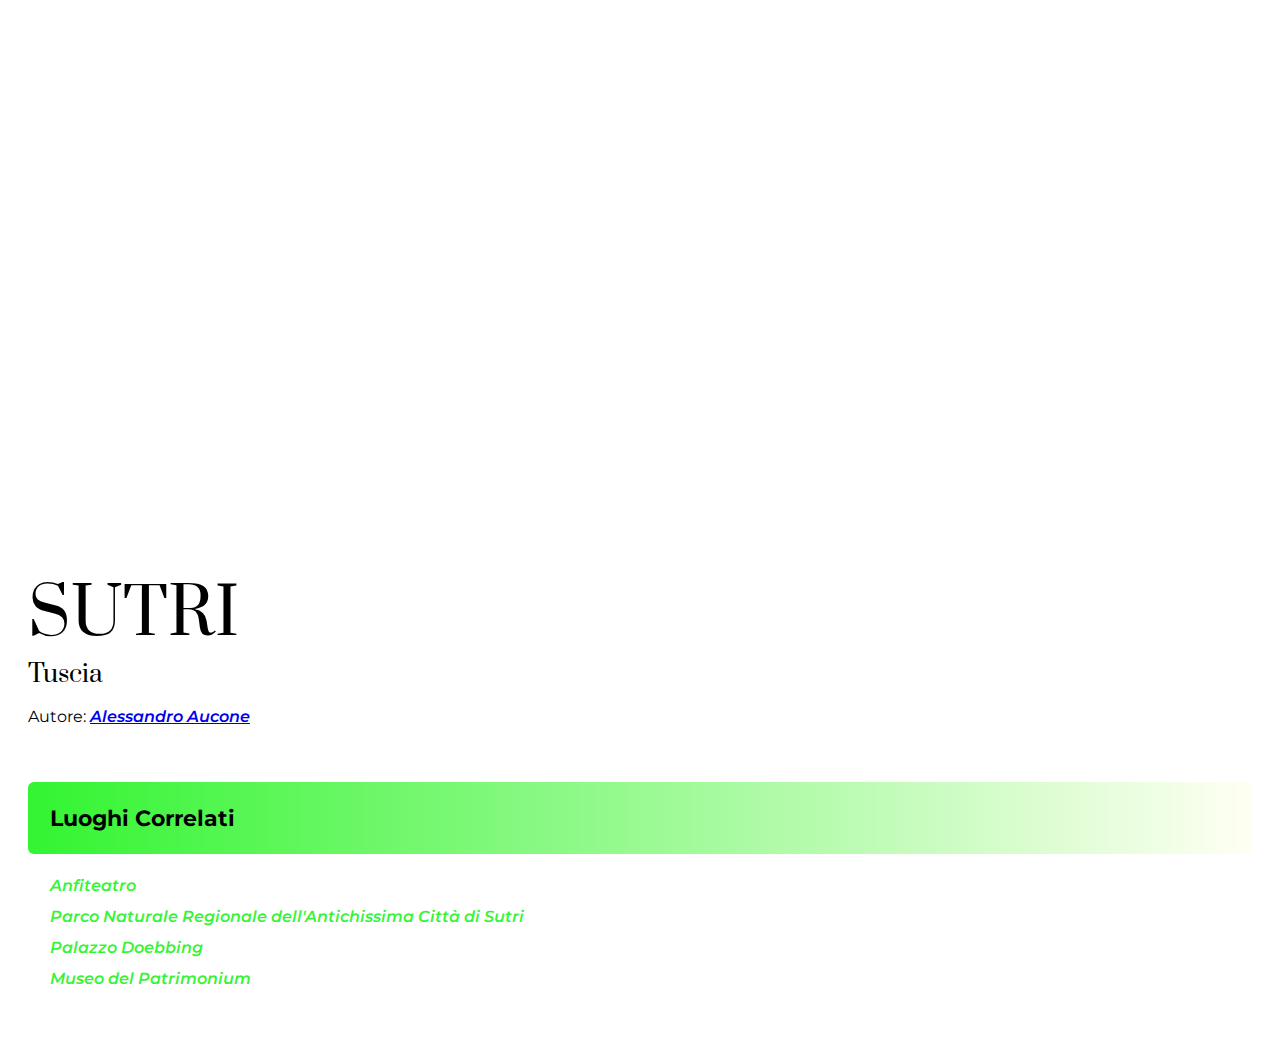
<file: Challenge D-3/Index.html>
<!DOCTYPE html>
<html lang="en">
<head>
    <meta charset="UTF-8">
    <meta name="viewport" content="width=device-width, initial-scale=1.0">
    <title>Sutri</title>
    <style>
    @import url('https://fonts.googleapis.com/css2?family=Montserrat:ital,wght@1,400;1,600&display=swap');
    @import url('https://fonts.googleapis.com/css2?family=Prata&display=swap');
    .main-section{padding: 20px;}
    .image-container{
        height: 500px; 
        background-image: url(https://siviaggia.it/wp-content/uploads/sites/2/2021/08/Sutri.jpg);
        margin: 0;
        background-repeat: no-repeat;
    } 
        h1{
            font-size: 64px;
            font-family: 'Prata', serif;
            font-weight: 400;   
               
        }
        h3{
            font-family: 'Prata', serif;
            font-size: 24px;
            font-weight: 400;
            margin-top: 0;
            
        }
        h1, h3{margin-bottom: 0;
        }
        body{
            font-family: 'Montserrat', sans-serif;
        }
        a{
            font-weight: 600;
            font-style: oblique;
        }
        h6{
            padding: 22px;
            margin-bottom: 0px;
            margin-top: 56px;
            color: rgb(0, 0, 0);
            border-radius: 6px;
            background: linear-gradient(90deg, #06f204d1, #fffff3);
            font-size: 1.4em;
        }
        ul{
            list-style-type:none;
            padding: 0px;
        }
        li{
            padding-top: 6px;
            padding-bottom: 6px;
            padding-left: 22px;
            border-bottom: 1px;
            border-color: #dfdfdf;
        }
        .list{
            text-decoration: none;
            color: #06f204d1;
        }
        footer{
            background-color: black;
            padding: 16px;
            text-align: center;
        }
        #footer-link{
            color: white;
            padding: 16px;
            text-decoration: none;
        }
     </style>
</head>
<body>
    <div class="main-section">
        <div class="image-container"></div>
   
            <h1>SUTRI</h1>
            <h3>Tuscia</h3>
            <p>Autore: <a href="https://www.facebook.com/alessandro.aucone.3/?locale=it_IT">Alessandro Aucone
               </a></p>
            <h6>Luoghi Correlati</h6>
            
            <ul>
                <li><a href="./Anfiteatro.html"class="list">Anfiteatro</a> </li>
                <li><a href="./Parco-Naturale.html"class="list">Parco Naturale Regionale dell'Antichissima Città di Sutri</a></li>
                <li><a href="./Palazzo-Doebbing.html"class="list">Palazzo Doebbing</a></li>
                <li><a href="./Museo-del-Patrimonium.html"class="list">Museo del Patrimonium</a></li>
            
            </ul>
        
    
    </div>
    
 
   
</body>
</html>
</file>
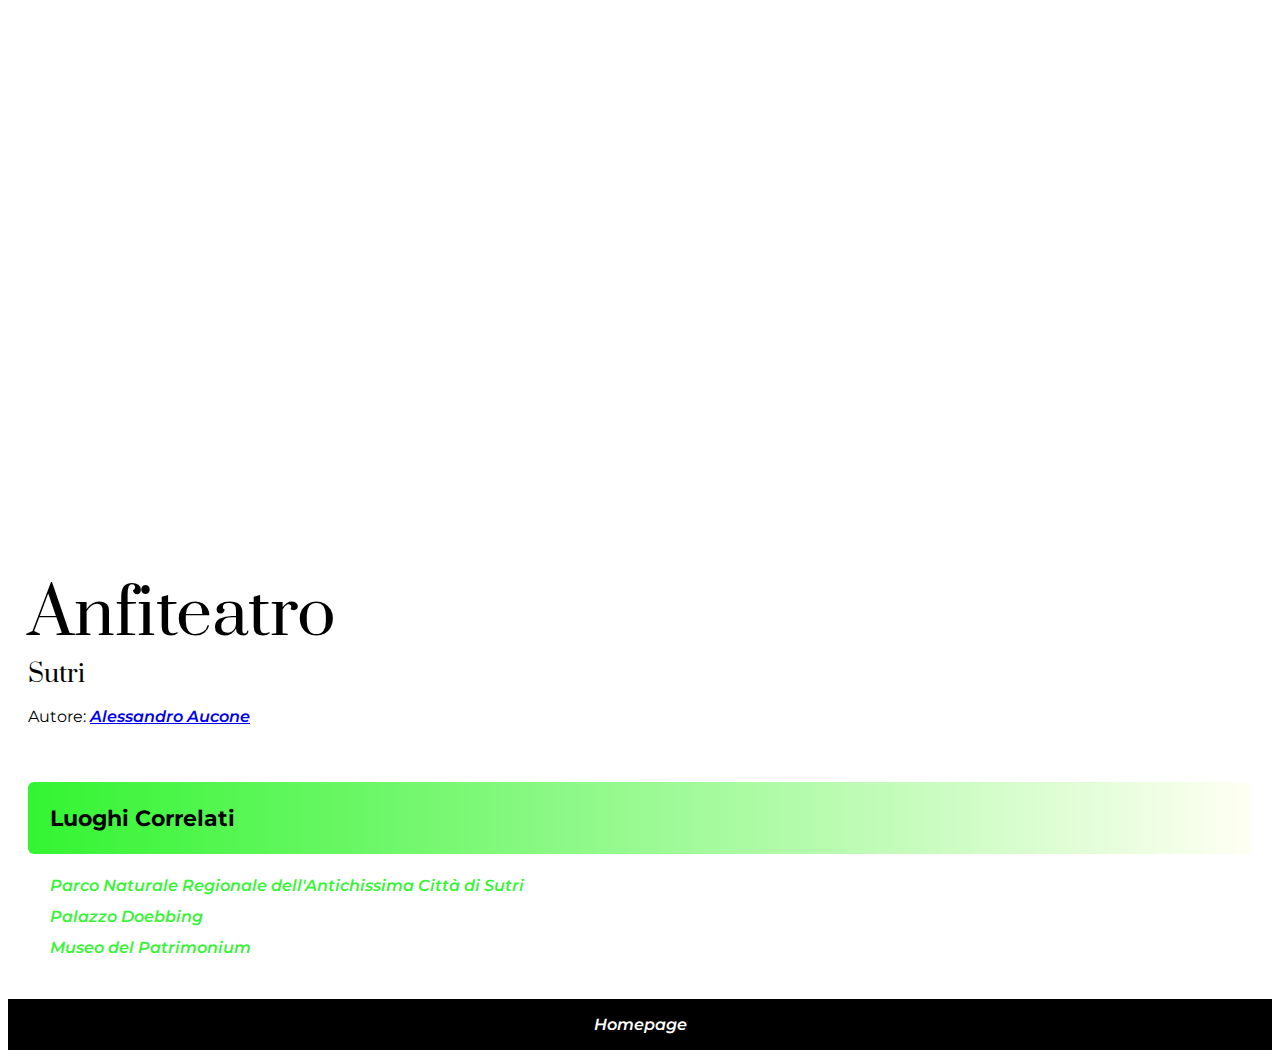
<file: Challenge D-3/Anfiteatro.html>
<!DOCTYPE html>
<html lang="en">
<head>
    <meta charset="UTF-8">
    <meta name="viewport" content="width=device-width, initial-scale=1.0">
    <title>Sutri</title>
    <style>
    @import url('https://fonts.googleapis.com/css2?family=Montserrat:ital,wght@1,400;1,600&display=swap');
    @import url('https://fonts.googleapis.com/css2?family=Prata&display=swap');
    .main-section{padding: 20px;}
    .image-container{
        height: 500px; 
        background-image: url(https://www.canino.info/inserti/tuscia/luoghi/piazze/sutri/images/image-1.jpg);
        margin: 0;
        background-repeat: no-repeat;
    } 
        h1{
          font-size: 64px;
            font-family: 'Prata', serif;
            font-weight: 400;   
               
        }
        h3{
            font-family: 'Prata', serif;
            font-size: 24px;
            font-weight: 400;
            margin-top: 0;
            
        }
        h1, h3{
            margin-bottom: 0;
        }
        body{
            font-family: 'Montserrat', sans-serif;
        }
        a{
            font-weight: 600;
            font-style: oblique;
        }
        h6{
            padding: 22px;
            margin-bottom: 0px;
            margin-top: 56px;
            color: rgb(0, 0, 0);
            border-radius: 6px;
            background: linear-gradient(90deg, #06f204d1, #fffff3);
            font-size: 1.4em;
        }
        ul{
            list-style-type:none;
            padding: 0px;
        }
        li{
            padding-top: 6px;
            padding-bottom: 6px;
            padding-left: 22px;
            border-bottom: 1px;
            border-color: #dfdfdf;
        }
        .list{
            text-decoration: none;
            color: #06f204d1;
        }
        footer{
            background-color: black;
            padding: 16px;
            text-align: center;
        }
        #footer-link{
            color: white;
            padding: 16px;
            text-decoration: none;
        }
     </style>
</head>
<body>
    <div class="main-section">
        <div class="image-container"></div>
   
            <h1>Anfiteatro</h1>
            <h3>Sutri</h3>
            <p>Autore: <a href="https://www.facebook.com/alessandro.aucone.3/?locale=it_IT">Alessandro Aucone
               </a></p>
            <h6>Luoghi Correlati</h6>
            
            <ul>
        
                <li><a href="./Parco-Naturale.html"class="list">Parco Naturale Regionale dell'Antichissima Città di Sutri</a></li>
                <li><a href="./Palazzo-Doebbing.html"class="list">Palazzo Doebbing</a></li>
                <li><a href="./Museo-del-Patrimonium.html"class="list">Museo del Patrimonium</a></li>
            
            </ul>
        
    
    </div>
    <footer>
        <a id="footer-link" href="./index.html">Homepage</a>
    </footer>
        
    
</body>
</html>
</file>
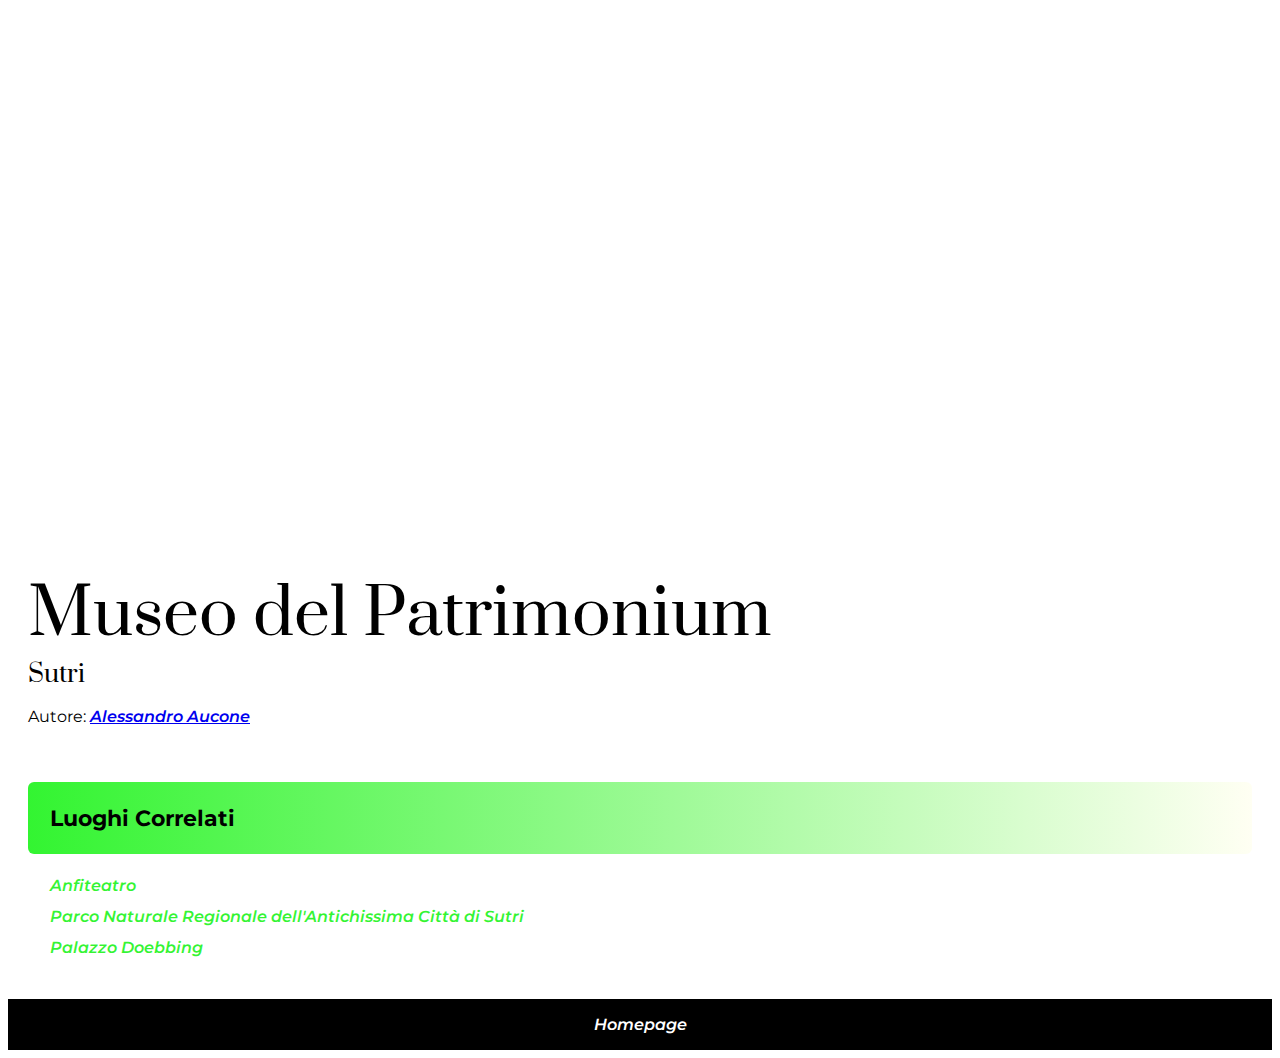
<file: Challenge D-3/Museo-del-Patrimonium.html>
<!DOCTYPE html>
<html lang="en">
<head>
    <meta charset="UTF-8">
    <meta name="viewport" content="width=device-width, initial-scale=1.0">
    <title>Sutri</title>
    <style>
    @import url('https://fonts.googleapis.com/css2?family=Montserrat:ital,wght@1,400;1,600&display=swap');
    @import url('https://fonts.googleapis.com/css2?family=Prata&display=swap');
    .main-section{padding: 20px;}
    .image-container{
        height: 500px; 
        background-image: url(https://www.eventidellatuscia.it/wp-content/uploads/2020/12/3-3.jpg);
        margin: 0;
        background-repeat: no-repeat;
    } 
        h1{
          font-size: 64px;
            font-family: 'Prata', serif;
            font-weight: 400;   
               
        }
        h3{
            font-family: 'Prata', serif;
            font-size: 24px;
            font-weight: 400;
            margin-top: 0;
            
        }
        h1, h3{
            margin-bottom: 0;
        }
        body{
            font-family: 'Montserrat', sans-serif;
        }
        a{
            font-weight: 600;
            font-style: oblique;
        }
        h6{
            padding: 22px;
            margin-bottom: 0px;
            margin-top: 56px;
            color: rgb(0, 0, 0);
            border-radius: 6px;
            background: linear-gradient(90deg, #06f204d1, #fffff3);
            font-size: 1.4em;
        }
        ul{
            list-style-type:none;
            padding: 0px;
        }
        li{
            padding-top: 6px;
            padding-bottom: 6px;
            padding-left: 22px;
            border-bottom: 1px;
            border-color: #dfdfdf;
        }
        .list{
            text-decoration: none;
            color: #06f204d1;
        }
        footer{
            background-color: black;
            padding: 16px;
            text-align: center;
        }
        #footer-link{
            color: white;
            padding: 16px;
            text-decoration: none;
        }
     </style>
</head>
<body>
    <div class="main-section">
        <div class="image-container"></div>
   
            <h1>Museo del Patrimonium</h1>
            <h3>Sutri</h3>
            <p>Autore: <a href="https://www.facebook.com/alessandro.aucone.3/?locale=it_IT">Alessandro Aucone
               </a></p>
            <h6>Luoghi Correlati</h6>
            
            <ul>
                <li><a href="./Anfiteatro.html"class="list">Anfiteatro</a> </li>
                <li><a href="./Parco-Naturale.html"class="list">Parco Naturale Regionale dell'Antichissima Città di Sutri</a></li>
                <li><a href="./Palazzo-Doebbing.html"class="list">Palazzo Doebbing</a></li>
            
            
            </ul>
        
    
    </div>
    <footer>
        <a id="footer-link" href="./index.html">Homepage</a>
    </footer>
    
 
   
</body>
</html>
</file>
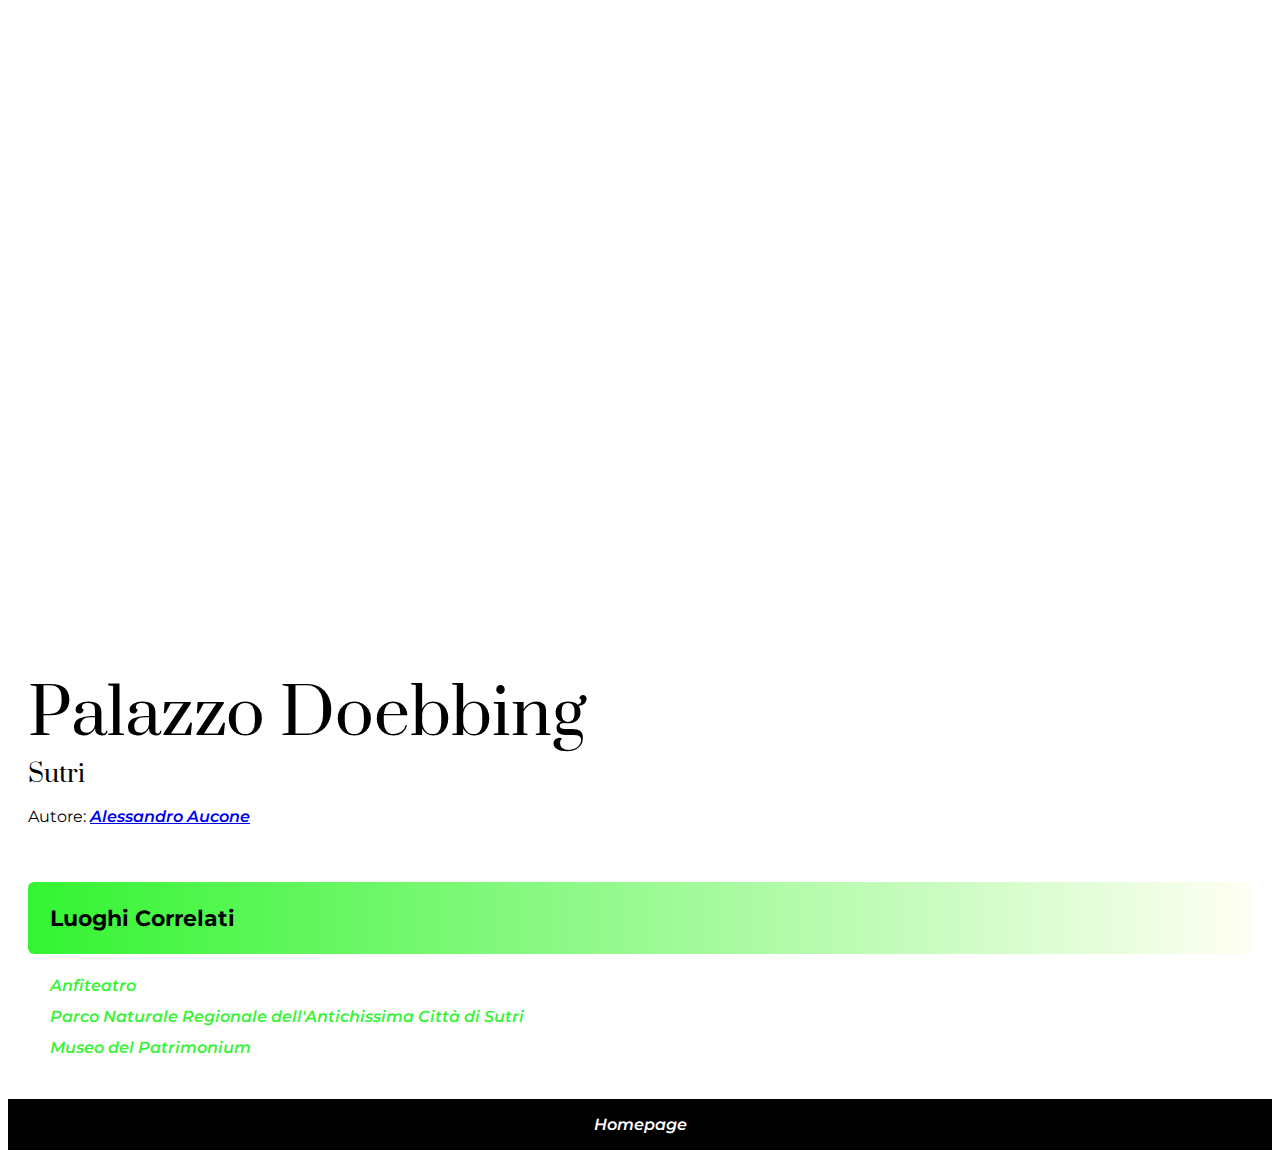
<file: Challenge D-3/Palazzo-Doebbing.html>
<!DOCTYPE html>
<html lang="en">
<head>
    <meta charset="UTF-8">
    <meta name="viewport" content="width=device-width, initial-scale=1.0">
    <title>Sutri</title>
    <style>
    @import url('https://fonts.googleapis.com/css2?family=Montserrat:ital,wght@1,400;1,600&display=swap');
    @import url('https://fonts.googleapis.com/css2?family=Prata&display=swap');
    .main-section{padding: 20px;}
    .image-container{
        height: 600px; 
        background-image: url(https://upload.wikimedia.org/wikipedia/commons/0/03/Facciata_museo_di_palazzo_doebbing.jpg);
        margin: 0;
        background-repeat: no-repeat;
    } 
        h1{
          font-size: 64px;
            font-family: 'Prata', serif;
            font-weight: 400;   
               
        }
        h3{
            font-family: 'Prata', serif;
            font-size: 24px;
            font-weight: 400;
            margin-top: 0;
            
        }
        h1, h3{
            margin-bottom: 0;
        }
        body{
            font-family: 'Montserrat', sans-serif;
        }
        a{
            font-weight: 600;
            font-style: oblique;
        }
        h6{
            padding: 22px;
            margin-bottom: 0px;
            margin-top: 56px;
            color: rgb(0, 0, 0);
            border-radius: 6px;
            background: linear-gradient(90deg, #06f204d1, #fffff3);
            font-size: 1.4em;
        }
        ul{
            list-style-type:none;
            padding: 0px;
        }
        li{
            padding-top: 6px;
            padding-bottom: 6px;
            padding-left: 22px;
            border-bottom: 1px;
            border-color: #dfdfdf;
        }
        .list{
            text-decoration: none;
            color: #06f204d1;
        }
        footer{
            background-color: black;
            padding: 16px;
            text-align: center;
        }
        #footer-link{
            color: white;
            padding: 16px;
            text-decoration: none;
        }
     </style>
</head>
<body>
    <div class="main-section">
        <div class="image-container"></div>
   
            <h1>Palazzo Doebbing</h1>
            <h3>Sutri</h3>
            <p>Autore: <a href="https://www.facebook.com/alessandro.aucone.3/?locale=it_IT">Alessandro Aucone
               </a></p>
            <h6>Luoghi Correlati</h6>
            
            <ul>
                <li><a href="./Anfiteatro.html"class="list">Anfiteatro</a> </li>
                <li><a href="./Parco-Naturale.html"class="list">Parco Naturale Regionale dell'Antichissima Città di Sutri</a></li>
                <li><a href="./Museo-del-Patrimonium.html"class="list">Museo del Patrimonium</a></li>
                
            
            </ul>
        
    
    </div>
    <footer>
        <a id="footer-link" href="./index.html">Homepage</a>
    </footer>
        
   
    
    
</body>
</html>
</file>
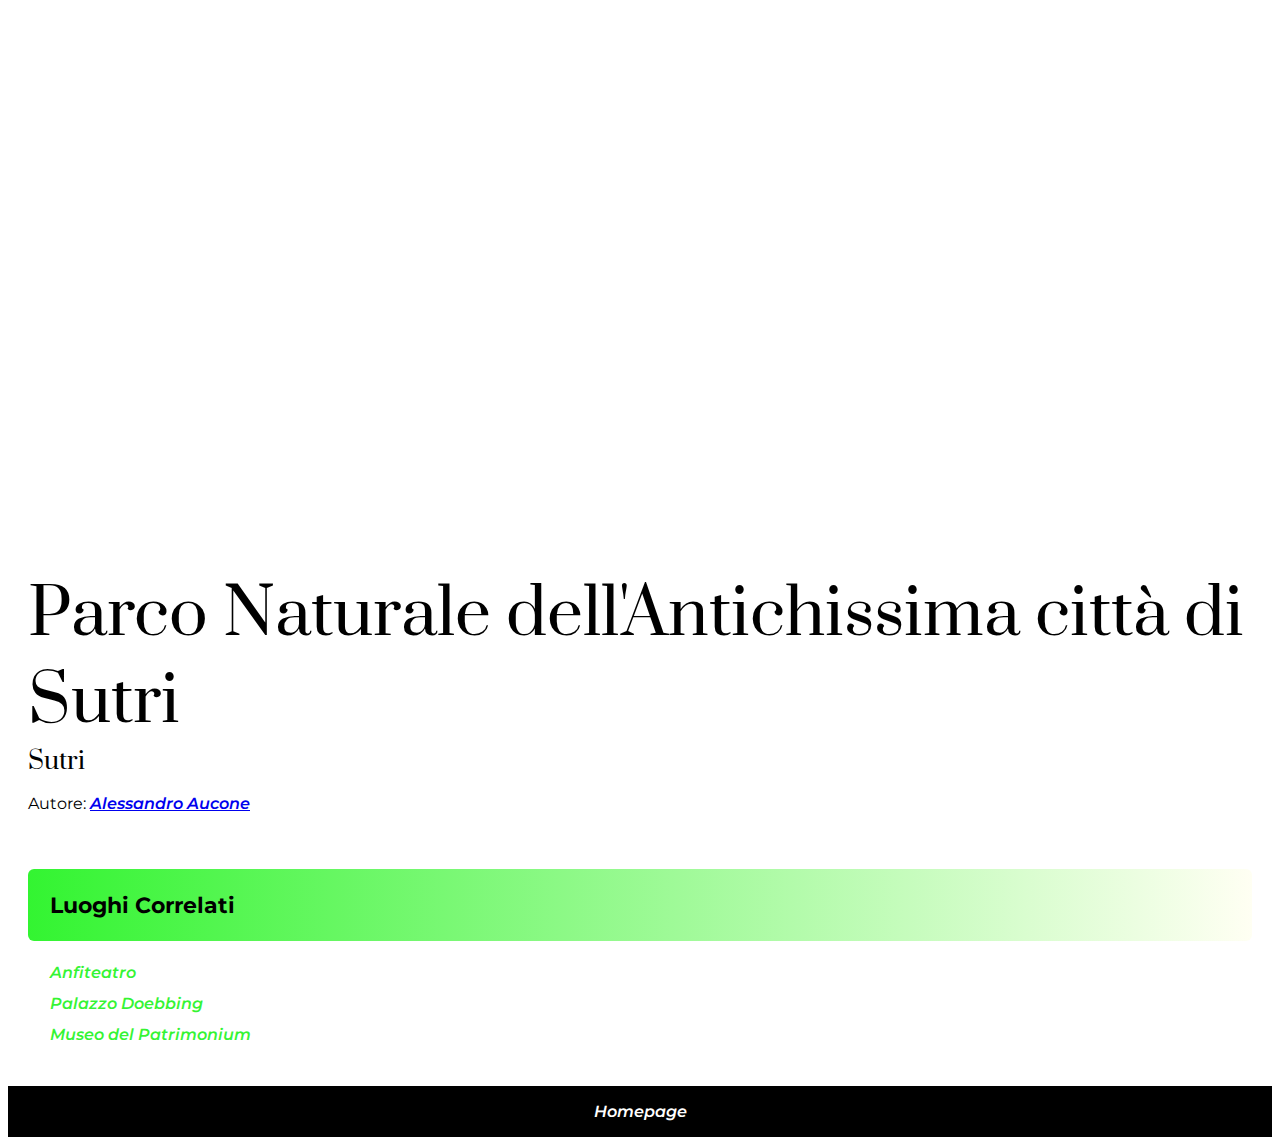
<file: Challenge D-3/Parco-Naturale.html>
<!DOCTYPE html>
<html lang="en">
<head>
    <meta charset="UTF-8">
    <meta name="viewport" content="width=device-width, initial-scale=1.0">
    <title>Sutri</title>
    <style>
    @import url('https://fonts.googleapis.com/css2?family=Montserrat:ital,wght@1,400;1,600&display=swap');
    @import url('https://fonts.googleapis.com/css2?family=Prata&display=swap');
    .main-section{padding: 20px;}
    .image-container{
        height: 500px; 
        background-image: url(https://images.placesonline.com/photos/424010301190109_Sutri-486915651.jpg?quality=80&w=710&h=510&mode=crop);
        margin: 0;
        background-repeat: no-repeat;
    } 
        h1{
          font-size: 64px;
            font-family: 'Prata', serif;
            font-weight: 400;   
               
        }
        h3{
            font-family: 'Prata', serif;
            font-size: 24px;
            font-weight: 400;
            margin-top: 0;
            
        }
        h1, h3{
            margin-bottom: 0;
        }
        body{
            font-family: 'Montserrat', sans-serif;
        }
        a{
            font-weight: 600;
            font-style: oblique;
        }
        h6{
            padding: 22px;
            margin-bottom: 0px;
            margin-top: 56px;
            color: rgb(0, 0, 0);
            border-radius: 6px;
            background: linear-gradient(90deg, #06f204d1, #fffff3);
            font-size: 1.4em;
        }
        ul{
            list-style-type:none;
            padding: 0px;
        }
        li{
            padding-top: 6px;
            padding-bottom: 6px;
            padding-left: 22px;
            border-bottom: 1px;
            border-color: #dfdfdf;
        }
        .list{
            text-decoration: none;
            color: #06f204d1;
        }
        footer{
            background-color: black;
            padding: 16px;
            text-align: center;
        }
        #footer-link{
            color: white;
            padding: 16px;
            text-decoration: none;
        }
     </style>
</head>
<body>
    <div class="main-section">
        <div class="image-container"></div>
   
            <h1>Parco Naturale dell'Antichissima città di Sutri</h1>
            <h3>Sutri</h3>
            <p>Autore: <a href="https://www.facebook.com/alessandro.aucone.3/?locale=it_IT">Alessandro Aucone
               </a></p>
            <h6>Luoghi Correlati</h6>
            
            <ul>
                <li><a href="./Anfiteatro.html"class="list">Anfiteatro</a> </li>
                <li><a href="./Palazzo-Doebbing.html"class="list">Palazzo Doebbing</a></li>
                <li><a href="./Museo-del-Patrimonium.html"class="list">Museo del Patrimonium</a></li>
                
            
            
            </ul>
        
    
    </div>
    <footer>
        <a id="footer-link" href="./index.html">Homepage</a>
    </footer>
        
   
    
</body>
</html>
</file>
